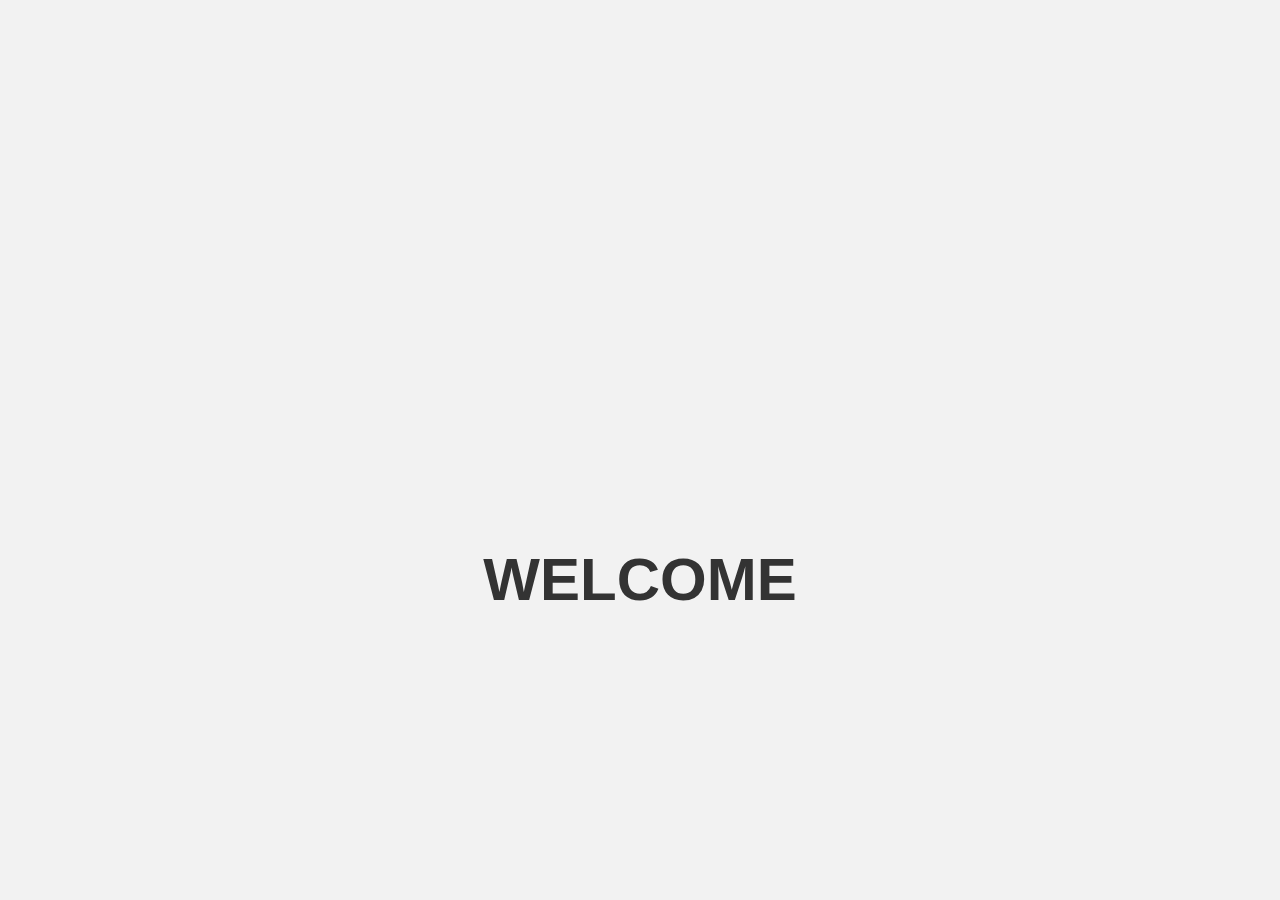
<file: templates/main_app/index.html>
<!DOCTYPE html>
<html lang="en">
<head>
    <meta charset="UTF-8">
    <title>Welcome</title>
    <style>
        body {
            background-color: #f2f2f2;
            font-family: Arial, sans-serif;
            margin: 0;
            height: 100vh;
            display: flex;
            flex-direction: column;
            justify-content: center;
            align-items: center;
        }
        h1 {
            font-size: 60px;
            margin-top: 300px;
            text-transform: uppercase;
            text-align: center;
            color: #333;
        }
        .start-btn {
            margin-top: auto;
            margin-bottom: 400px;
            padding: 15px 30px;
            font-size: 18px;
            background-color: #3498db;
            color: white;
            text-decoration: none;
            border-radius: 8px;
            transition: background-color 0.3s;
        }
        .start-btn:hover {
            background-color: #2980b9;
        }
    </style>
</head>
<body>
    <h1>Welcome</h1>
</body>
</html>
</file>
